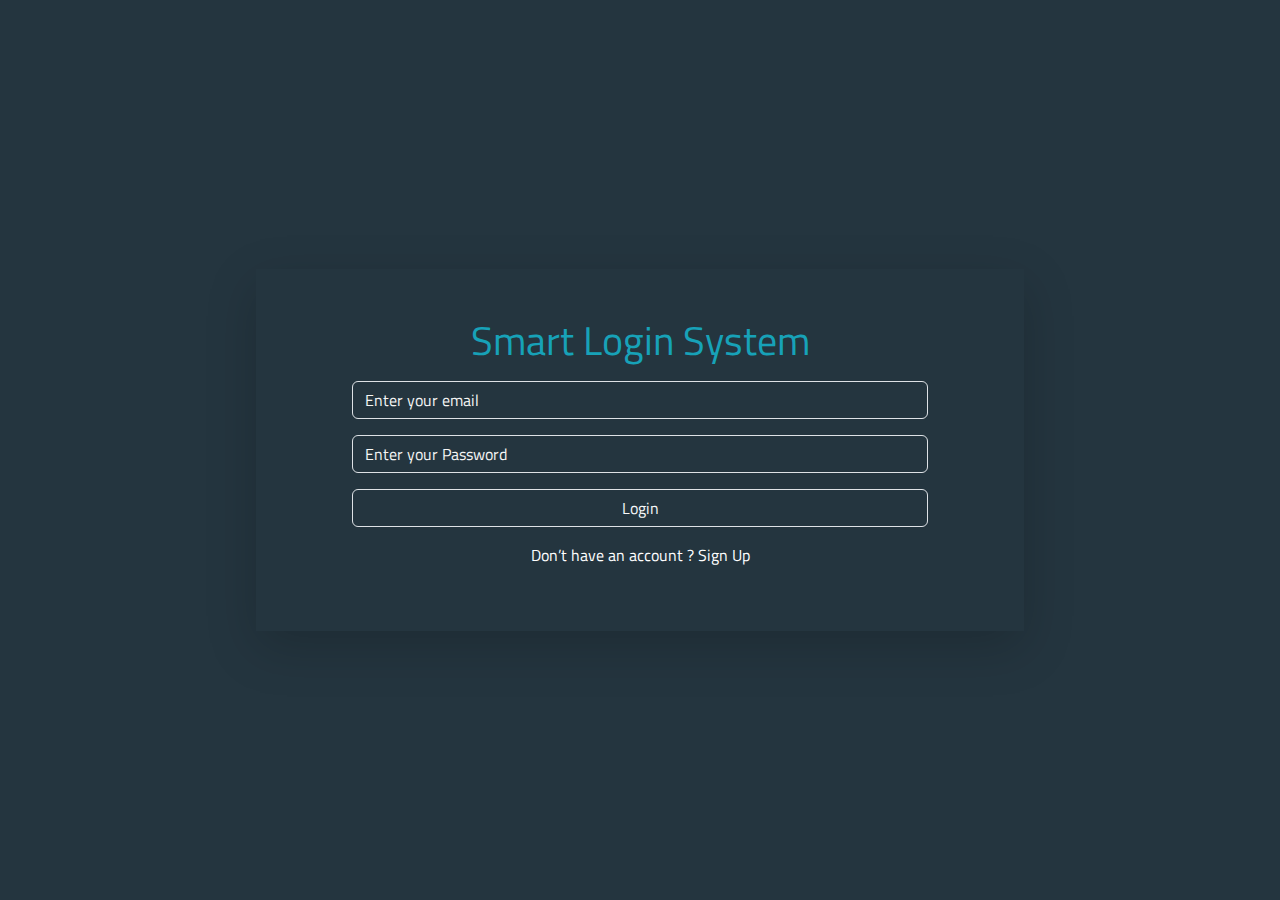
<file: index.html>
<html>
    <head>
        

      <!----- fonts ----->
      <link rel="preconnect" href="https://fonts.googleapis.com">
      <link rel="preconnect" href="https://fonts.gstatic.com" crossorigin>
      <link
        href="https://fonts.googleapis.com/css2?family=Amatic+SC:wght@400;700&family=Inter:wght@800&family=Lobster&family=Open+Sans&family=Pacifico&family=Titillium+Web&display=swap"
        rel="stylesheet">
       <!----- css style ------>
      <link rel="stylesheet" href="css/bootstrap.min.css">
      <link rel="stylesheet" href="css/all.min.css">
      <link rel="stylesheet" href="css/index_style.css">

        
    </head>
     <!----- Sign in  page ------>
    <body>


      <section class="main-section  d-flex justify-content-center align-items-center ">
        <div class="container-pro shadow-lg d-flex justify-content-center align-items-center">

          <div class=" w-75 py-5">
            <h1 class="Site-login text-center mb-3 "> Smart Login System</h1>
            <input class="signInEmail form-control btn-outline-light bg-transparent text-light mb-3 my-3 " type="email" id="signInEmail" placeholder="Enter your email">
            <input class="signInPassword form-control btn-outline-light bg-transparent text-light  mb-3 my-3 " type="password" id="signInPassword" placeholder="Enter your Password">

            <p class="d-none text-bg-danger text-center fw-bold" id="alertSignIn"></p>
            

            <button class="login-btn form-control btn-outline-light bg-transparent text-light  mb-3 my-3 " id="login-btn">Login</button>

            <p class="text-center text-white p-link ">Don’t have an account ?<a class="link text-white py-2 " href="register.html">  Sign Up</a></p>
            

          </div>

        </div>
      </section>


    <script src="js/bootstrap.bundle.js"></script>
     <script src="js/mine.js"></script>
    </body>
</html>
</file>
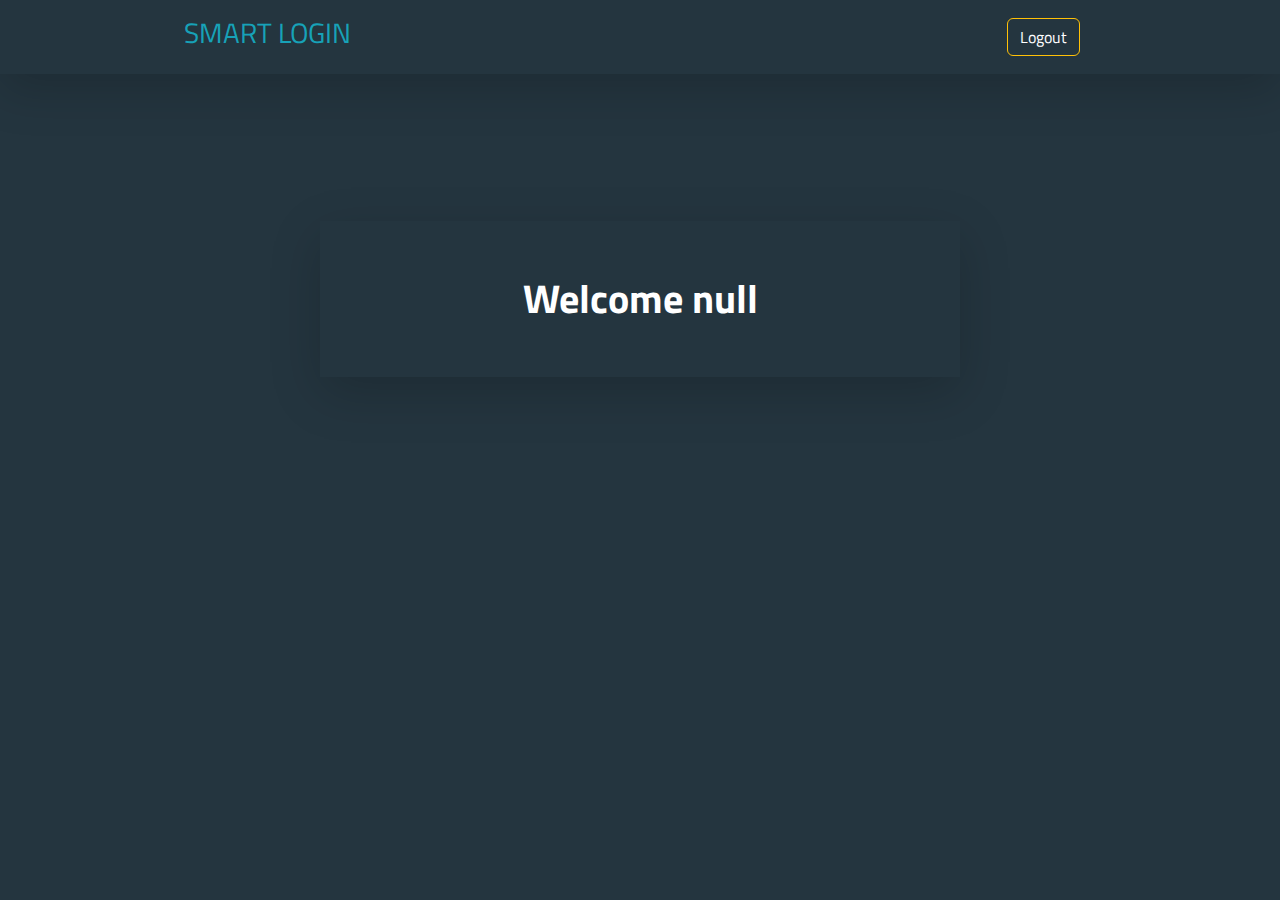
<file: home.html>
<html>
    <head>
        

      <!----- fonts ----->
      <link rel="preconnect" href="https://fonts.googleapis.com">
      <link rel="preconnect" href="https://fonts.gstatic.com" crossorigin>
      <link
        href="https://fonts.googleapis.com/css2?family=Amatic+SC:wght@400;700&family=Inter:wght@800&family=Lobster&family=Open+Sans&family=Pacifico&family=Titillium+Web&display=swap"
        rel="stylesheet">
       <!----- css style ------>
      <link rel="stylesheet" href="css/bootstrap.min.css">
      <link rel="stylesheet" href="css/all.min.css">
      <link rel="stylesheet" href="css/index_style.css">

        
    </head>
     <!----- home page ------>
    <body>

      <section class="main-section   ">
        <nav class="main-home navbar navbar-expand-lg bg-body-tertiary shadow-lg p-3">

          <div class=" container-fluid  w-75 ">

            <h1 class="main-h1 fs-3 ">SMART LOGIN</h1>
            <a href="index.html"><button class="Logout-btn btn btn-outline-warning bg-transparent me-3 text-white" id="logoutBtn">Logout</button></a>
          </div>


        </nav>

        <div class="d-flex justify-content-center align-items-center h-50 ">
          <div class="main-welcome fs-1 fw-bolder text-white text-center w-50 shadow-lg  p-5" id="welcomeShow"> Welcome ...</div>
        </div>
      
      </section>


    <script src="js/bootstrap.bundle.js"></script>
     <script src="js/mine.js"></script>
    </body>
</html>
</file>
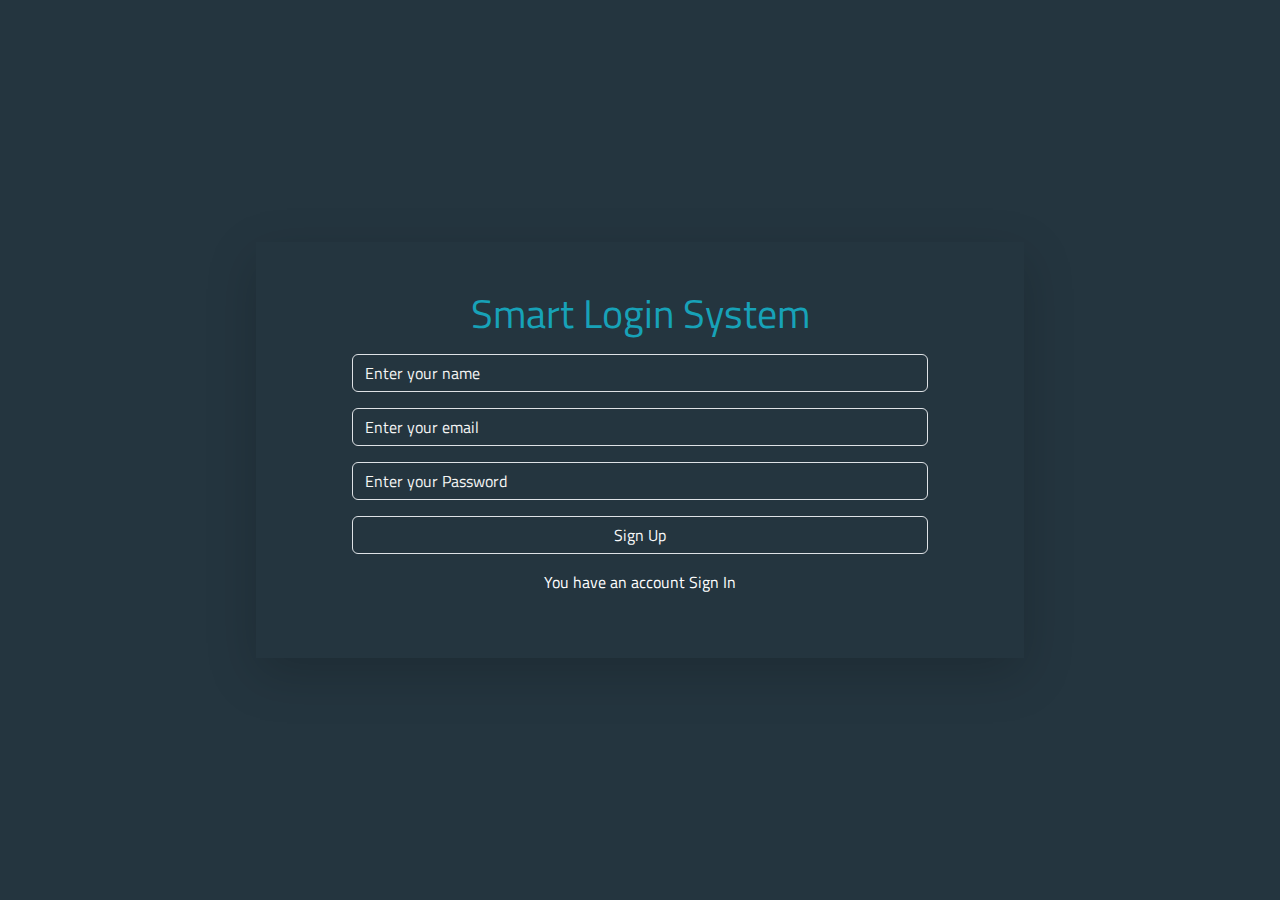
<file: register.html>
<html>
    <head>
        

      <!----- fonts ----->
      <link rel="preconnect" href="https://fonts.googleapis.com">
      <link rel="preconnect" href="https://fonts.gstatic.com" crossorigin>
      <link
        href="https://fonts.googleapis.com/css2?family=Amatic+SC:wght@400;700&family=Inter:wght@800&family=Lobster&family=Open+Sans&family=Pacifico&family=Titillium+Web&display=swap"
        rel="stylesheet">
       <!----- css style ------>
      <link rel="stylesheet" href="css/bootstrap.min.css">
      <link rel="stylesheet" href="css/all.min.css">
      <link rel="stylesheet" href="css/index_style.css">

        
    </head>
     <!----- register page ------>
    <body>

        

      <section class="main-section  d-flex justify-content-center align-items-center ">
        <div class="container-pro shadow-lg d-flex justify-content-center align-items-center">

          <div class=" w-75 py-5">
            <h1 class="Site-login text-center mb-3 "> Smart Login System</h1>
            <input class=" form-control btn-outline-light bg-transparent text-light mb-3 my-3 " type="name" id="registerName" placeholder="Enter your name">
            <input class=" form-control btn-outline-light bg-transparent text-light  mb-3 my-3 " type="email" id="registerEmail" placeholder="Enter your email">
            <input class=" form-control btn-outline-light bg-transparent text-light  mb-3 my-3 " type="password" id="registerPassword" placeholder="Enter your Password">
            <p class="d-none text-bg-success text-center fw-bold" id="alertSuccess">Success</p>
            <p class="d-none text-bg-danger text-center fw-bold" id="alertAlreadyExists">email already exists</p>

            <button class="login-btn form-control btn-outline-light bg-transparent text-light  mb-3 my-3 " id="signUP" >Sign Up</button>

            <p class="text-center text-white p-link ">You have an account<a class="link text-white py-2 " href="index.html"> Sign In</a></p>
            

          </div>

        </div>
      </section>


    <script src="js/bootstrap.bundle.js"></script>
     <script src="js/mine.js"></script>
    </body>
</html>
</file>
<file: css/index_style.css>
/* ========= global ============= */
:root{
    --mainColor:#24353F;
    --secandaryColor:#17A2B8 ;
    scroll-padding-top: 60px;
}
a{
    text-decoration: none;
    color: #111;
}
ul li 
{
    list-style: none;
}

body{
    font-family: 'Amatic SC', sans-serif;
        font-family: 'Inter', sans-serif;
        font-family: 'Lobster', sans-serif;
        font-family: 'Open Sans', sans-serif;
        font-family: 'Pacifico', cursive;
        font-family: 'Titillium Web', sans-serif;
}


/* ========= sign in section ============= */
.main-section
{
    height: 100vh;
    background-color:var(--mainColor);

}
.Site-login
{
    color: var(--secandaryColor);
}
.container-pro
{
    width: 60%;
}
.form-control::placeholder
{
    color: whitesmoke;
}
.form-control:focus {
    border-color: var(--secandaryColor);
    box-shadow: inset 0 1px 1px rgba(0, 0, 0, 0.075), 0 0 8px var(--secandaryColor);
  }
.login-btn , .link
{
    transition: 0.7s;
}
.login-btn:hover
{
    background-color: var(--secandaryColor) !important;
}
.p-link:hover .link
{
    color: var(--secandaryColor) !important ;
}

/* ========= Home section ============= */
.main-home
{
    background-color: var(--mainColor) !important;
    color: white;
}
.Logout-btn:hover 
{
    background-color: #FFC107 !important;
}
.main-h1
{
    color: var(--secandaryColor);
}
</file>
